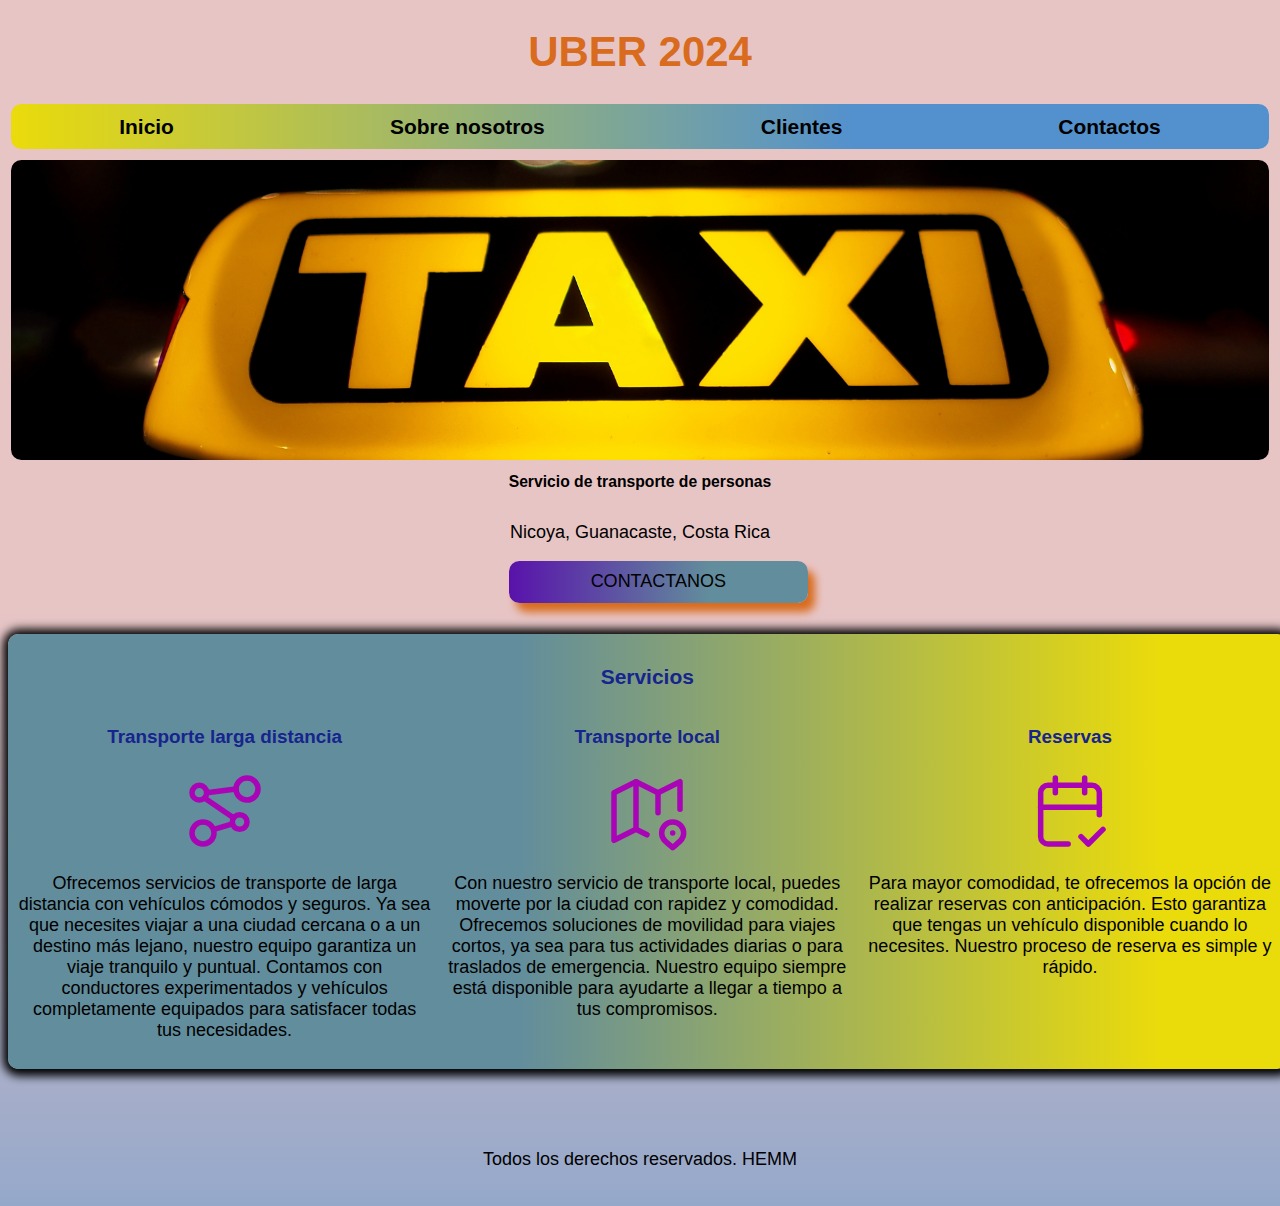
<file: HTML/index.html>
<!DOCTYPE html>
<html lang="es">
  <head>
    <meta charset="UTF-8" />
    <meta name="viewport" content="width=device-width, initial-scale=1.0" />

    <link rel="stylesheet" href="../css/app.css" />
    <title>Uber2024</title>
  </head>
  <body>
    <header>
      <h1 class="titulo_principal">Uber 2024</h1>
    </header>

    <nav class="navegador_principal contenedor">
      <a href="./index.html">Inicio</a>
      <a href="./sobre_nosotros.html">Sobre nosotros</a>
      <a href="./Clientes.html">Clientes</a>
      <a href="./Contactanos.html">Contactos</a>
    </nav>
    <section class="contenedor_banner banner"></section>
    <section class="transporte">
      <div class="wrappler">
        <h2>Servicio de transporte de personas</h2>
        <p>Nicoya, Guanacaste, Costa Rica</p>
        <a class="boton" chref="#">Contactanos</a>
      </div>
    </section>

    <main>
      <div class="contenedor sombra">
        <h2>Servicios</h2>
        <div class="servicios">
          <section class="servicio">
            <h3>Transporte larga distancia</h3>
            <svg
              xmlns="http://www.w3.org/2000/svg"
              class="icon icon-tabler icon-tabler-chart-dots-3"
              width="88"
              height="88"
              viewBox="0 0 24 24"
              stroke-width="1.5"
              stroke="#a905b6"
              fill="none"
              stroke-linecap="round"
              stroke-linejoin="round"
            >
              <path stroke="none" d="M0 0h24v24H0z" fill="none" />
              <path d="M5 7m-2 0a2 2 0 1 0 4 0a2 2 0 1 0 -4 0" />
              <path d="M16 15m-2 0a2 2 0 1 0 4 0a2 2 0 1 0 -4 0" />
              <path d="M18 6m-3 0a3 3 0 1 0 6 0a3 3 0 1 0 -6 0" />
              <path d="M6 18m-3 0a3 3 0 1 0 6 0a3 3 0 1 0 -6 0" />
              <path d="M9 17l5 -1.5" />
              <path d="M6.5 8.5l7.81 5.37" />
              <path d="M7 7l8 -1" />
            </svg>

            <p>
              Ofrecemos servicios de transporte de larga distancia con vehículos
              cómodos y seguros. Ya sea que necesites viajar a una ciudad
              cercana o a un destino más lejano, nuestro equipo garantiza un
              viaje tranquilo y puntual. Contamos con conductores experimentados
              y vehículos completamente equipados para satisfacer todas tus
              necesidades.
            </p>
          </section>

          <section class="servicio">
            <h3>Transporte local</h3>
            <svg
              xmlns="http://www.w3.org/2000/svg"
              class="icon icon-tabler icon-tabler-map-2"
              width="88"
              height="88"
              viewBox="0 0 24 24"
              stroke-width="1.5"
              stroke="#a905b6"
              fill="none"
              stroke-linecap="round"
              stroke-linejoin="round"
            >
              <path stroke="none" d="M0 0h24v24H0z" fill="none" />
              <path d="M12 18.5l-3 -1.5l-6 3v-13l6 -3l6 3l6 -3v7.5" />
              <path d="M9 4v13" />
              <path d="M15 7v5.5" />
              <path
                d="M21.121 20.121a3 3 0 1 0 -4.242 0c.418 .419 1.125 1.045 2.121 1.879c1.051 -.89 1.759 -1.516 2.121 -1.879z"
              />
              <path d="M19 18v.01" />
            </svg>
            <p>
              Con nuestro servicio de transporte local, puedes moverte por la
              ciudad con rapidez y comodidad. Ofrecemos soluciones de movilidad
              para viajes cortos, ya sea para tus actividades diarias o para
              traslados de emergencia. Nuestro equipo siempre está disponible
              para ayudarte a llegar a tiempo a tus compromisos.
            </p>
          </section>

          <section class="servicio">
            <h3>Reservas</h3>

            <svg
              xmlns="http://www.w3.org/2000/svg"
              class="icon icon-tabler icon-tabler-calendar-check"
              width="88"
              height="88"
              viewBox="0 0 24 24"
              stroke-width="1.5"
              stroke="#a905b6"
              fill="none"
              stroke-linecap="round"
              stroke-linejoin="round"
            >
              <path stroke="none" d="M0 0h24v24H0z" fill="none" />
              <path
                d="M11.5 21h-5.5a2 2 0 0 1 -2 -2v-12a2 2 0 0 1 2 -2h12a2 2 0 0 1 2 2v6"
              />
              <path d="M16 3v4" />
              <path d="M8 3v4" />
              <path d="M4 11h16" />
              <path d="M15 19l2 2l4 -4" />
            </svg>

            <p>
              Para mayor comodidad, te ofrecemos la opción de realizar reservas
              con anticipación. Esto garantiza que tengas un vehículo disponible
              cuando lo necesites. Nuestro proceso de reserva es simple y
              rápido.
            </p>
          </section>
        </div>
      </div>
    </main>

    <footer class="footer">
      <p>Todos los derechos reservados. HEMM</p>
    </footer>
  </body>
</html>
</file>
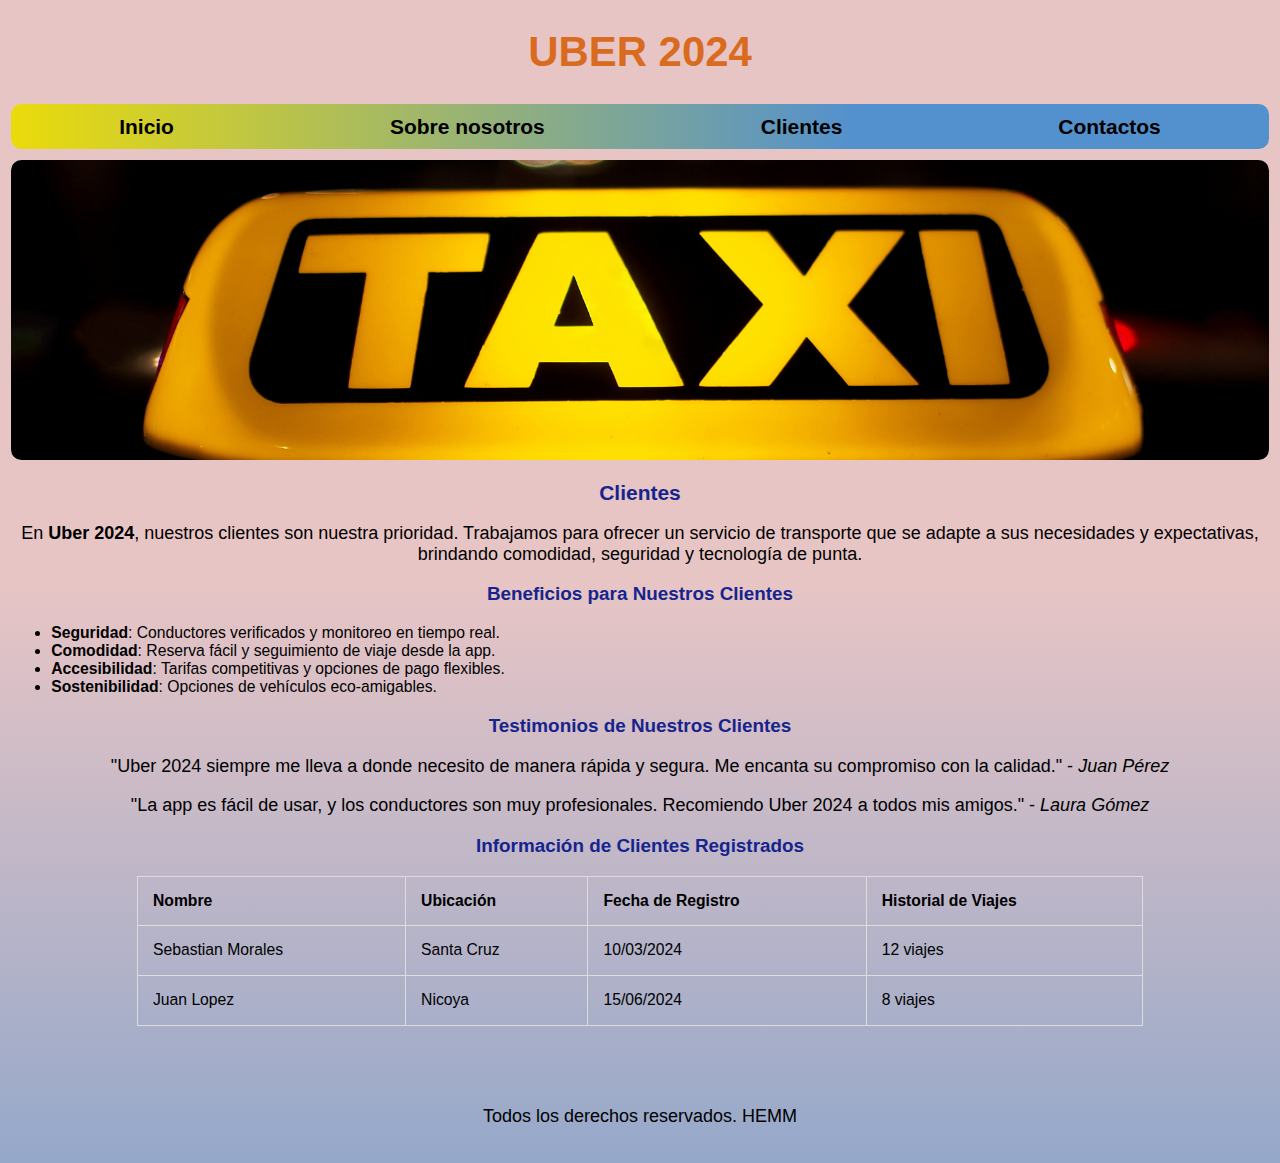
<file: HTML/Clientes.html>
<!DOCTYPE html>
<html lang="es">
  <head>
    <meta charset="UTF-8" />
    <meta name="viewport" content="width=device-width, initial-scale=1.0" />
    <link rel="stylesheet" href="../css/app.css" />
    <title>Clientes</title>
  </head>
  <body>
    <header>
      <h1 class="titulo_principal">Uber 2024</h1>
    </header>

    <nav class="navegador_principal contenedor">
      <a href="./index.html">Inicio</a>
      <a href="./sobre_nosotros.html">Sobre nosotros</a>
      <a href="./Clientes.html">Clientes</a>
      <a href="./Contactanos.html">Contactos</a>
    </nav>

    <section class="contenedor_banner banner"></section>

    <section class="contenedor">
      <h2>Clientes</h2>
      <p>
        En <strong>Uber 2024</strong>, nuestros clientes son nuestra prioridad.
        Trabajamos para ofrecer un servicio de transporte que se adapte a sus
        necesidades y expectativas, brindando comodidad, seguridad y tecnología
        de punta.
      </p>

      <h3>Beneficios para Nuestros Clientes</h3>
      <ul>
        <li>
          <strong>Seguridad</strong>: Conductores verificados y monitoreo en
          tiempo real.
        </li>
        <li>
          <strong>Comodidad</strong>: Reserva fácil y seguimiento de viaje desde
          la app.
        </li>
        <li>
          <strong>Accesibilidad</strong>: Tarifas competitivas y opciones de
          pago flexibles.
        </li>
        <li>
          <strong>Sostenibilidad</strong>: Opciones de vehículos eco-amigables.
        </li>
      </ul>

      <h3>Testimonios de Nuestros Clientes</h3>
      <p>
        "Uber 2024 siempre me lleva a donde necesito de manera rápida y segura.
        Me encanta su compromiso con la calidad." - <em>Juan Pérez</em>
      </p>
      <p>
        "La app es fácil de usar, y los conductores son muy profesionales.
        Recomiendo Uber 2024 a todos mis amigos." - <em>Laura Gómez</em>
      </p>

      <h3>Información de Clientes Registrados</h3>
      <table border="1">
        <thead>
          <tr>
            <th>Nombre</th>
            <th>Ubicación</th>
            <th>Fecha de Registro</th>
            <th>Historial de Viajes</th>
          </tr>
        </thead>
        <tbody>
          <tr>
            <td>Sebastian Morales</td>
            <td>Santa Cruz</td>
            <td>10/03/2024</td>
            <td>12 viajes</td>
          </tr>
          <tr>
            <td>Juan Lopez</td>
            <td>Nicoya</td>
            <td>15/06/2024</td>
            <td>8 viajes</td>
          </tr>
        </tbody>
      </table>
    </section>

    <footer class="footer">
      <p>Todos los derechos reservados. HEMM</p>
    </footer>
  </body>
</html>
</file>
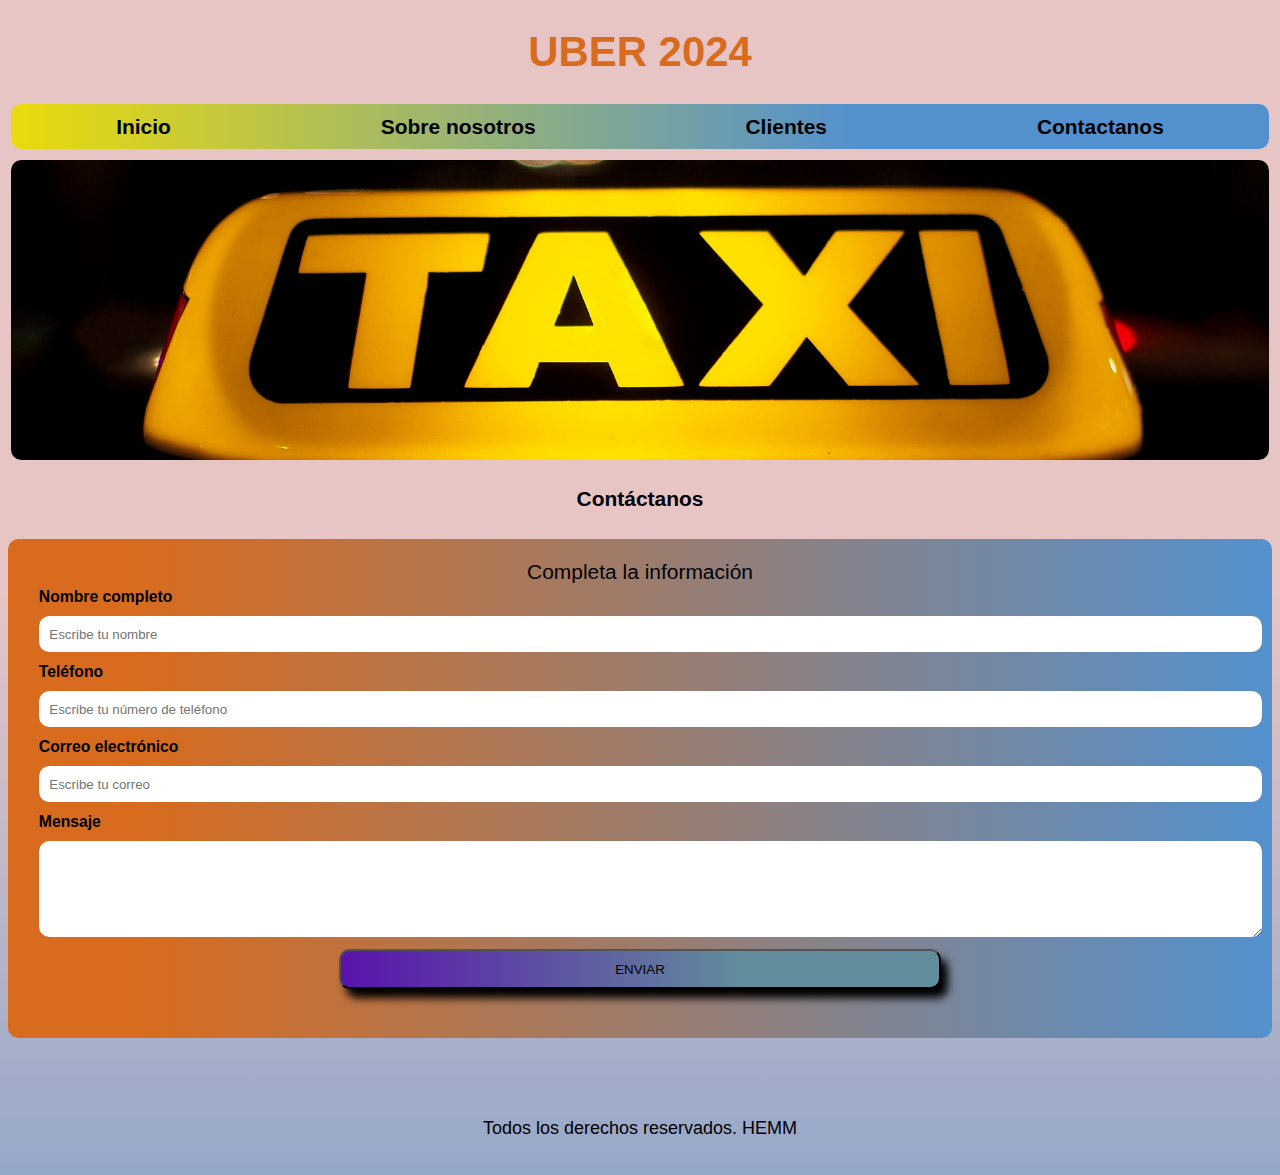
<file: HTML/Contactanos.html>
<!DOCTYPE html>
<html lang="es">
  <head>
    <meta charset="UTF-8" />
    <meta name="viewport" content="width=device-width, initial-scale=1.0" />
    <link rel="stylesheet" href="../css/app.css" />
    <title>Contactanos</title>
  </head>
  <body>
    <header>
      <h1 class="titulo_principal">Uber 2024</h1>
    </header>

    <section>
      <nav class="navegador_principal contenedor">
        <a href="./index.html">Inicio</a>
        <a href="./sobre_nosotros.html">Sobre nosotros</a>
        <a href="./Clientes.html">Clientes</a>
        <a href="./Contactanos.html">Contactanos</a>
      </nav>
    </section>

    <section class="contenedor_banner banner"></section>

    <section>
      <h2 class="wrapplerh2">Contáctanos</h2>
    </section>

    <section>
      <form class="formulario contenedor_formulario">
        <fieldset>
          <legend>Completa la información</legend>

          <div>
            <div class="labels">
              <label for="txtNombre">Nombre completo</label>
              <input
                class="input_texto"
                type="text"
                name="txtNombre"
                id="txtNombre"
                placeholder="Escribe tu nombre"
                required
                minlength="3"
                maxlength="40"
              />
            </div>

            <div class="labels">
              <label for="txtTelefono">Teléfono</label>
              <input
                class="input_texto"
                type="tel"
                name="txtTelefono"
                id="txtTelefono"
                placeholder="Escribe tu número de teléfono"
                required
                pattern="^\d{8}$"
                title="Debes ingresar exactamente 8 dígitos numéricos."
              />
            </div>

            <div class="labels">
              <label for="txtEmail">Correo electrónico</label>
              <input
                class="input_texto"
                type="email"
                name="txtEmail"
                id="txtEmail"
                placeholder="Escribe tu correo"
                required
              />
            </div>

            <div class="labels">
              <label for="txtMensaje">Mensaje</label>
              <textarea
                class="input_texto"
                name="txtMensaje"
                id="txtMensaje"
                rows="5"
                required
                maxlength="150"
              ></textarea>
            </div>
          </div>

          <div>
            <input class="boton_enviar" type="submit" value="Enviar" />
          </div>
        </fieldset>
      </form>
    </section>

    <footer class="footer">
      <p>Todos los derechos reservados. HEMM</p>
    </footer>
  </body>
</html>
</file>
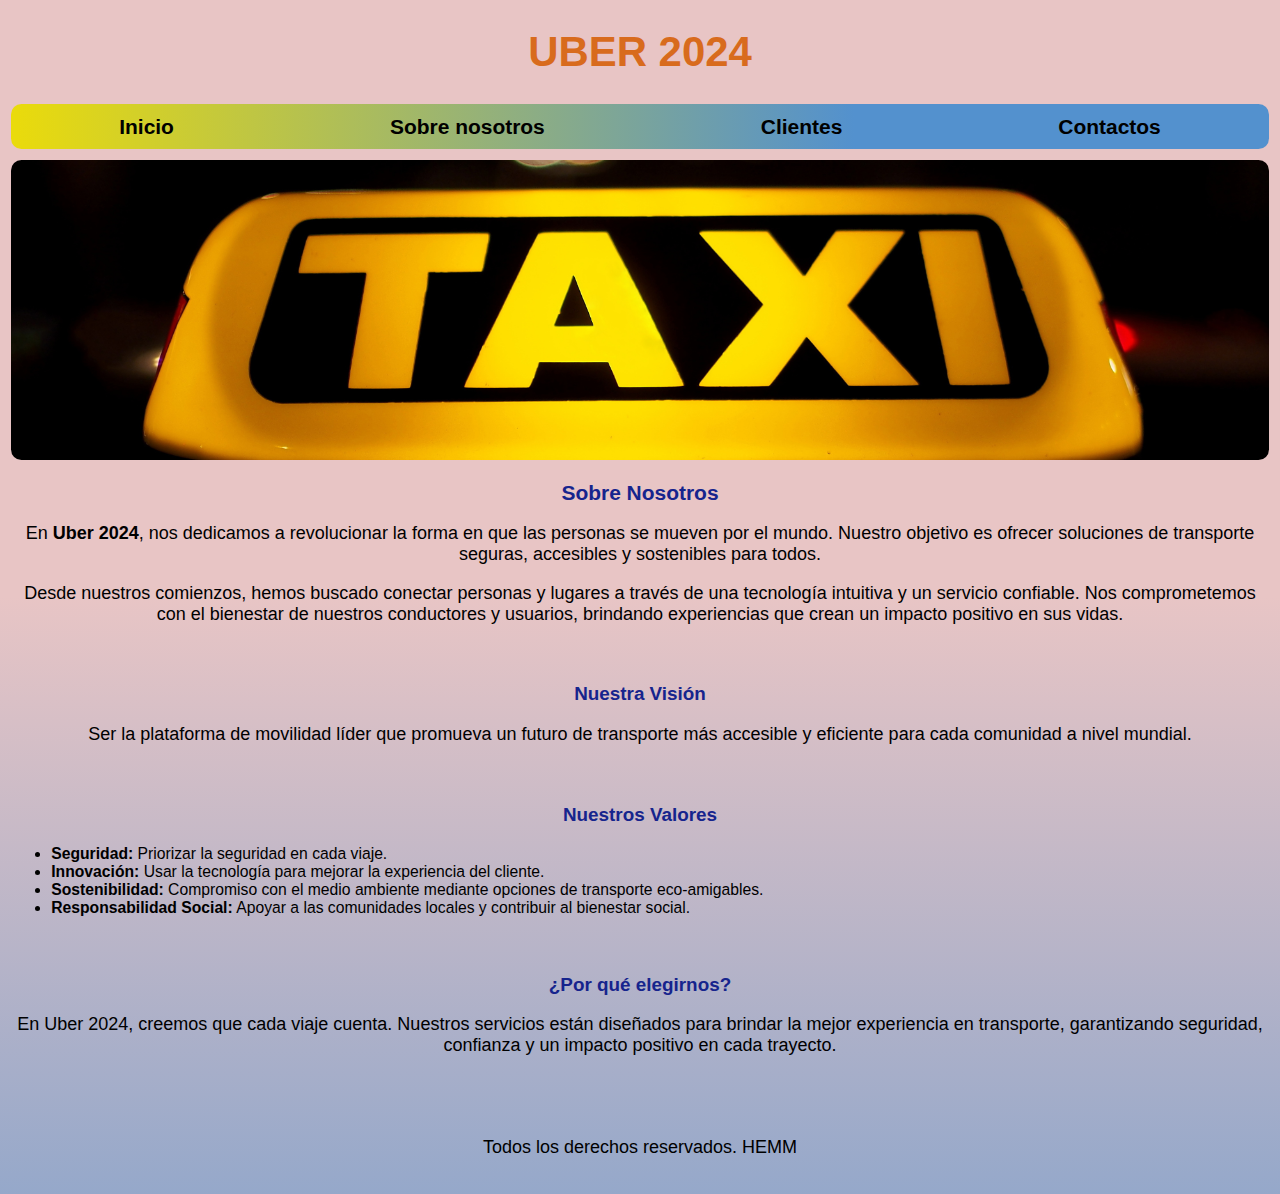
<file: HTML/sobre_nosotros.html>
<!DOCTYPE html>
<html lang="en">
  <head>
    <meta charset="UTF-8" />
    <meta name="viewport" content="width=device-width, initial-scale=1.0" />
    <link rel="stylesheet" href="/css/app.css" />
    <title>Sobre Nosotros</title>
  </head>
  <body>
    <header>
      <h1 class="titulo_principal">Uber 2024</h1>
    </header>

    <nav class="navegador_principal contenedor">
      <a href="./index.html">Inicio</a>
      <a href="./sobre_nosotros.html">Sobre nosotros</a>
      <a href="./Clientes.html">Clientes</a>
      <a href="./Contactanos.html">Contactos</a>
    </nav>

    <section class="contenedor_banner banner"></section>

    <section class="contenedor">
      <h2>Sobre Nosotros</h2>
      <p>
        En <strong>Uber 2024</strong>, nos dedicamos a revolucionar la forma en
        que las personas se mueven por el mundo. Nuestro objetivo es ofrecer
        soluciones de transporte seguras, accesibles y sostenibles para todos.
      </p>
      <p>
        Desde nuestros comienzos, hemos buscado conectar personas y lugares a
        través de una tecnología intuitiva y un servicio confiable. Nos
        comprometemos con el bienestar de nuestros conductores y usuarios,
        brindando experiencias que crean un impacto positivo en sus vidas.
      </p>
      <br /><br />
      <h3>Nuestra Visión</h3>
      <p>
        Ser la plataforma de movilidad líder que promueva un futuro de
        transporte más accesible y eficiente para cada comunidad a nivel
        mundial.
      </p>
      <br /><br />
      <h3>Nuestros Valores</h3>
      <ul>
        <li>
          <strong>Seguridad:</strong> Priorizar la seguridad en cada viaje.
        </li>
        <li>
          <strong>Innovación:</strong> Usar la tecnología para mejorar la
          experiencia del cliente.
        </li>
        <li>
          <strong>Sostenibilidad:</strong> Compromiso con el medio ambiente
          mediante opciones de transporte eco-amigables.
        </li>
        <li>
          <strong>Responsabilidad Social:</strong> Apoyar a las comunidades
          locales y contribuir al bienestar social.
        </li>
      </ul>
      <br /><br />
      <h3>¿Por qué elegirnos?</h3>
      <p>
        En Uber 2024, creemos que cada viaje cuenta. Nuestros servicios están
        diseñados para brindar la mejor experiencia en transporte, garantizando
        seguridad, confianza y un impacto positivo en cada trayecto.
      </p>
    </section>

    <footer class="footer">
      <p>Todos los derechos reservados. HEMM</p>
    </footer>
  </body>
</html>
</file>
<file: css/app.css>
:root {
  --amarillo: #eadb0b;
  --negro: #000000;
  --rojo: #dc0c0c;
  --gris: #628d9c;
  --azul: #16248d;
  --anaranjado: #d86b1d;
  --blanco: #e8c5c5;
  --celeste: #5391ce;
  --morado: #5912ab;
}
html {
  font-size: 65.5%;
}
body {
  font-size: 1rem;
  font-family: Verdana, Geneva, Tahoma, sans-serif;
  background-image: linear-gradient(
    to top,
    var(--celeste) -40%,
    var(--blanco) 50%
  );
}

.titulo_principal {
  color: var(--anaranjado);
  text-align: center;
  text-transform: uppercase;
  font-size: 4rem;
}

.navegador_principal {
  display: flex;
  flex-direction: column;
  align-items: center;
  background-image: linear-gradient(
    to left,
    var(--celeste) 33%,
    var(--amarillo) 100%
  );
  border-radius: 1rem;
}

@media (min-width: 786px) {
  .navegador_principal {
    flex-direction: row;
    justify-content: space-around;
    background-color: var(--celeste);
  }
}

.navegador_principal a {
  color: var(--negro);
  text-decoration: none;
  font-size: 2rem;
  padding: 1rem;
  font-weight: bold;
}

.navegador_principal a:hover {
  background-color: var(--negro);
  color: var(--blanco);
}

.contenedor {
  width: 100%;
  margin: 0 auto;
  margin-left: 0;
}
.transporte {
  display: flex;
  justify-content: center;
  align-items: center;
}

.banner {
  background-image: url(../img/banner.jpg);
  background-size: cover;
  background-repeat: no-repeat;
  border-radius: 1rem;
  background-position: center;
  height: 300px;
  margin-top: 1rem;
}

.contenedor_banner {
  max-width: 120rem;
  margin: 0 auto;
  margin-top: 1rem;
}

.wrappler {
  display: flex;
  flex-direction: column;
}
.wrappler a,
p {
  text-decoration: none;
  color: black;
  text-align: center;
  font-size: large;
}

.boton {
  background-image: linear-gradient(
    to left,
    var(--gris) 33%,
    var(--morado) 100%
  );
  padding: 1rem 3rem;
  border-radius: 1rem;
  text-align: center;
  text-transform: uppercase;
  text-decoration: none;
  width: 90%;
  margin-bottom: 2rem;
  box-shadow: 7px 9px 8px 0px var(--anaranjado);
}

.servicios {
  display: flex;
  flex-direction: column;
}
.servicio {
  display: flex;
  flex-direction: column;
  align-items: center;
}
@media (min-width: 768px) {
  .servicios {
    display: grid;
    grid-template-columns: repeat(3, 1fr);
    column-gap: 1rem;
  }
}
.contenedor h2 {
  font-size: 3rem;
}

.servicio h3 {
  font-size: 2rem;
}

.sombra {
  background-image: linear-gradient(
    to right,
    var(--gris) 40%,
    var(--amarillo) 90%
  );
  text-align: center;
  border-radius: 1rem;
  padding: 1rem;
  box-shadow: 1px 1px 10px 6px var(--negro);
  margin-bottom: 1rem;
}

.contenedor {
  max-width: 120rem;
  margin: 0 auto;
  margin-top: 1rem;
}
.wrapplerh2 {
  text-align: center;
  padding: 1rem;
  font-size: 2rem;
}

.formulario {
  background-image: linear-gradient(
    to left,
    var(--celeste) 0%,
    var(--anaranjado) 90%
  );
  border-radius: 1rem;
  padding: 2rem;
}

.formulario fieldset {
  border: none;
}

.formulario legend {
  font-size: 2rem;
  text-align: center;
}

.labels {
  margin-bottom: 1rem;
}

.labels label {
  font-size: 1.5rem;
  font-weight: bold;
  text-align: start;
  display: block;
}

.input_texto {
  width: 100%;
  padding: 1rem;
  border: none;
  margin-top: 1rem;
  border-radius: 1rem;
}

.contenedor_formulario {
  max-width: 120rem;
  margin: 0 auto;
  margin-top: 1rem;
}

.boton_enviar {
  display: flex;
  justify-content: center;
  background-image: linear-gradient(
    to left,
    var(--gris) 33%,
    var(--morado) 100%
  );

  padding: 1rem 3rem;
  border-radius: 1rem;
  text-align: center;
  text-transform: uppercase;
  text-decoration: none;
  width: 50%;
  margin: 0 auto 2rem auto;
  box-shadow: 7px 9px 8px 0px var(--negro);
}

.contenedor h2 {
  text-align: center;
  font-size: 2rem;
  margin-top: 2rem;
  color: var(--azul);
}
.contenedor ul {
  text-align: left;
  font-size: 1.5rem;
}

.contenedor h3 {
  text-align: center;
  font-size: 1.8rem;
  color: var(--azul);
}

.footer {
  margin-top: 5rem;
  text-align: center;
  padding: 10px;
  font-size: 1.2rem;
}

table {
  width: 80%;
  margin: 0 auto;
  height: 150px;
  border-collapse: collapse;
}

th,
td {
  padding: 15px;
  text-align: left;
  border: 1px solid #ddd;
  font-size: 1.5rem;
}
</file>
